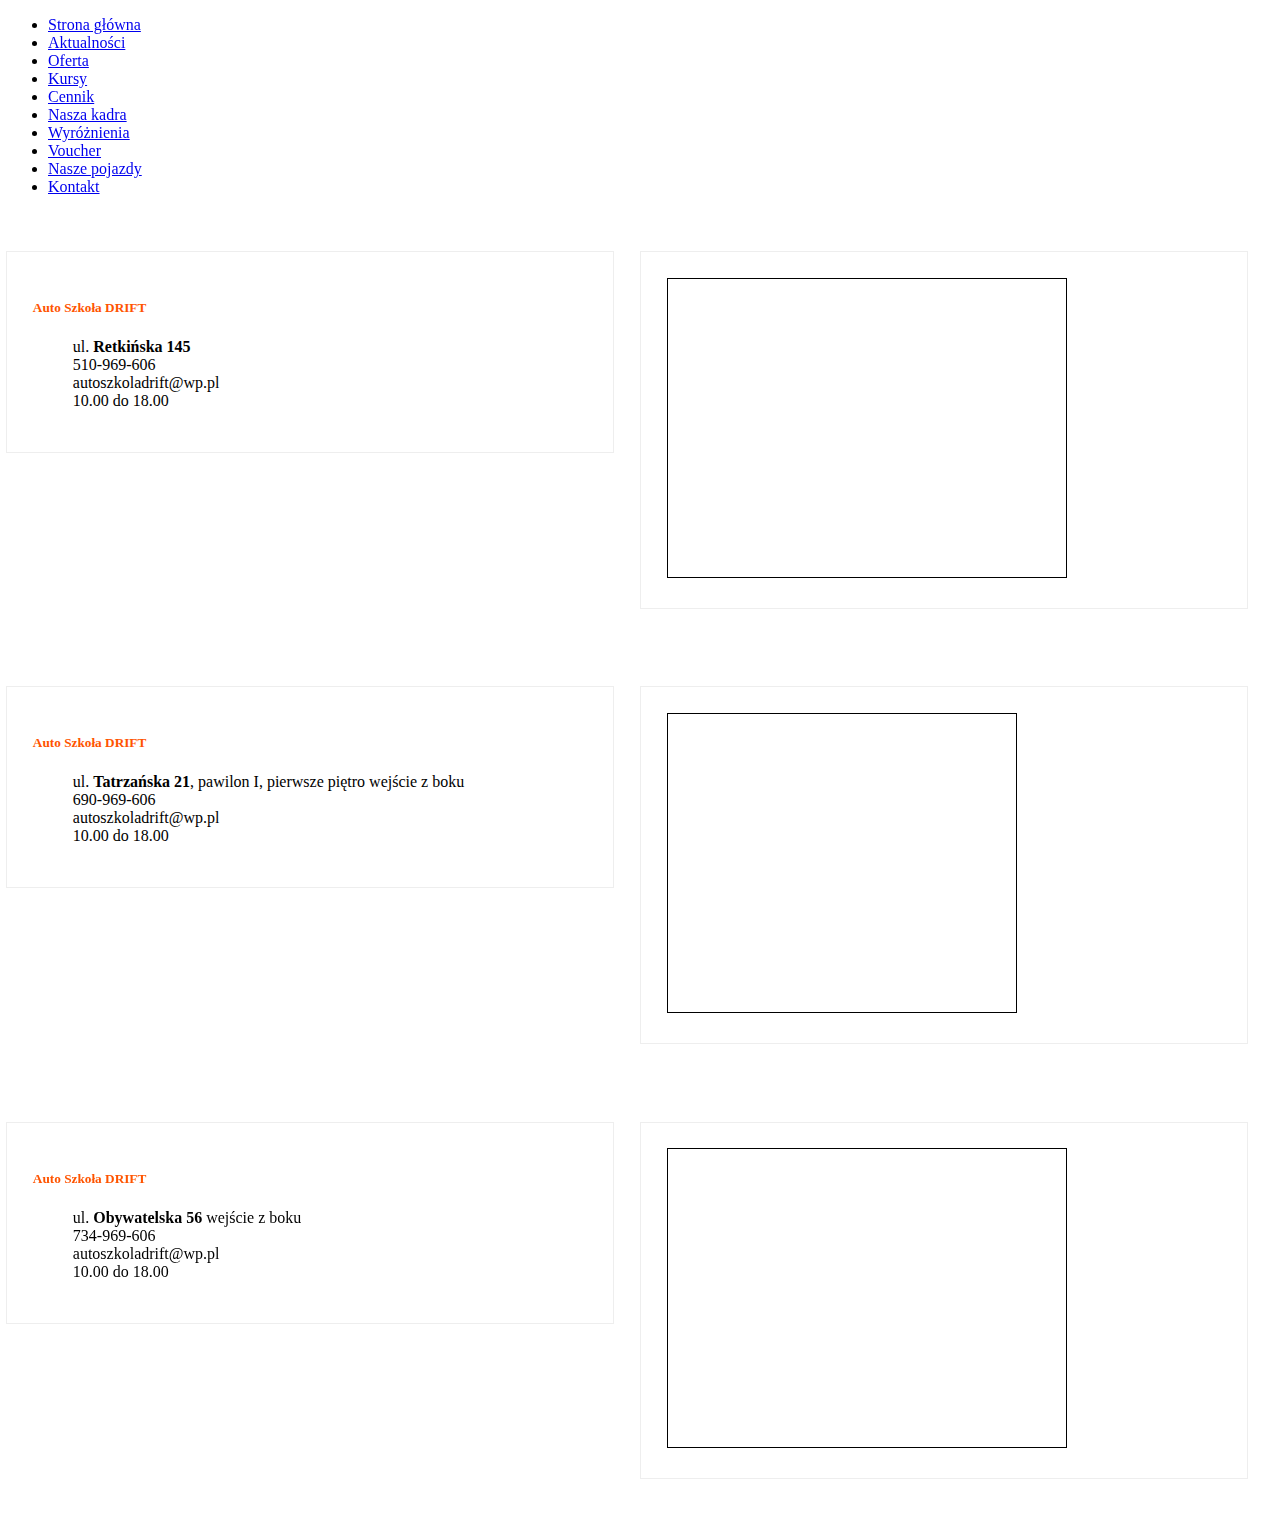
<file: samples/contact.html>
<!DOCTYPE html>
<html>

<head>
    <link rel="stylesheet" href="../style.css" />
</head>

<body>
    <nav>
        <ul>
            <li><a href="main.html">Strona główna</a></li>
            <li><a href="news.html">Aktualności</a></li>
            <li><a href="offer.html">Oferta</a></li>
            <li><a href="courses.html">Kursy</a></li>
            <li><a href="price_list.html">Cennik</a></li>
            <li><a href="team.html">Nasza kadra</a></li>
            <li><a href="school_honors.html">Wyróżnienia</a></li>
            <li><a href="voucher.html">Voucher</a></li>
            <li><a href="our_cars.html">Nasze pojazdy</a></li>
            <li><a href="contact.html">Kontakt</a></li>
        </ul>
    </nav>

    <!-- WP -->
    <div class="row">
        <div class="columns-double">
            <h5>Auto Szkoła DRIFT</h5>
            <ul class="contact-list" style="list-style-type: none">
                <li><i class="fas fa-location-arrow"></i> ul. <strong>Retkińska 145</strong></li>
                <li><i class="fas fa-phone"></i> 510-969-606</li>
                <li><i class="fas fa-at"></i> autoszkoladrift@wp.pl</li>
                <li><i class="fas fa-clock"></i> 10.00 do 18.00</li>
            </ul>
        </div>
        <div class="columns-double">
            <iframe style="border: 1px solid black;"
                src="https://www.google.com/maps/embed?pb=!1m18!1m12!1m3!1d1009.1553977951198!2d19.40510192264531!3d51.74180485159104!2m3!1f0!2f0!3f0!3m2!1i1024!2i768!4f13.1!3m3!1m2!1s0x471a356d454260f3%3A0xee3324804583b3ca!2zUmV0a2nFhHNrYSAxNDUsIDk0LTEwMiDFgcOzZMW6!5e0!3m2!1spl!2spl!4v1552555419852"
                width="400" height="300" frameborder="0" allowfullscreen="allowfullscreen" data-mce-fragment="1">
            </iframe>
        </div>
    </div>
    
    <div class="row">
        <div class="columns-double">
            <h5>Auto Szkoła DRIFT</h5>
            <ul class="contact-list" style="list-style-type: none">
                <li><i class="fas fa-location-arrow"></i> ul. <strong>Tatrzańska 21</strong>, pawilon I, pierwsze piętro
                    wejście z boku</li>
                <li><i class="fas fa-phone"></i> 690-969-606</li>
                <li><i class="fas fa-at"></i> autoszkoladrift@wp.pl</li>
                <li><i class="fas fa-clock"></i> 10.00 do 18.00</li>
            </ul>
        </div>
        <div class="columns-double">
            <iframe style="border: 1px solid black;"
                src="https://www.google.com/maps/embed?pb=!1m18!1m12!1m3!1d2470.2130743387447!2d19.490734214947228!3d51.74742720094696!2m3!1f0!2f0!3f0!3m2!1i1024!2i768!4f13.1!3m3!1m2!1s0x471a34baa838e5df%3A0xf7d1a4bc201585b5!2zVGF0cnphxYRza2EgMjEsIMWBw7Nkxbo!5e0!3m2!1spl!2spl!4v1464961002940&amp;amp;wmode=transparent"
                width="350" height="300" frameborder="0" allowfullscreen="allowfullscreen" data-mce-fragment="1">
            </iframe>
        </div>
    </div>

    <div class="row">
        <div class="columns-double">
            <h5>Auto Szkoła DRIFT</h5>
            <ul class="contact-list" style="list-style-type: none">
                <li><i class="fas fa-location-arrow"></i> ul. <strong>Obywatelska 56</strong>
                    wejście z boku</li>
                <li><i class="fas fa-phone"></i> 734-969-606</li>
                <li><i class="fas fa-at"></i> autoszkoladrift@wp.pl</li>
                <li><i class="fas fa-clock"></i> 10.00 do 18.00</li>
            </ul>
        </div>
        <div class="columns-double">
            <iframe style="border: 1px solid black;"
                src="https://www.google.com/maps/embed?pb=!1m18!1m12!1m3!1d2470.8278895191247!2d19.443911790185194!3d51.73618327156587!2m3!1f0!2f0!3f0!3m2!1i1024!2i768!4f13.1!3m3!1m2!1s0x471a34e4f49a333f%3A0xcf90c0e44aef6bd4!2zT2J5d2F0ZWxza2EgNTYsIDkwLTAwMSDFgcOzZMW6!5e0!3m2!1spl!2spl!4v1574421450806!5m2!1spl!2spl"
                width="400" height="300" frameborder="0" allowfullscreen="allowfullscreen" data-mce-fragment="1">
            </iframe>
        </div>
    </div>
    <!-- WP -->

</body>

</html>
</file>
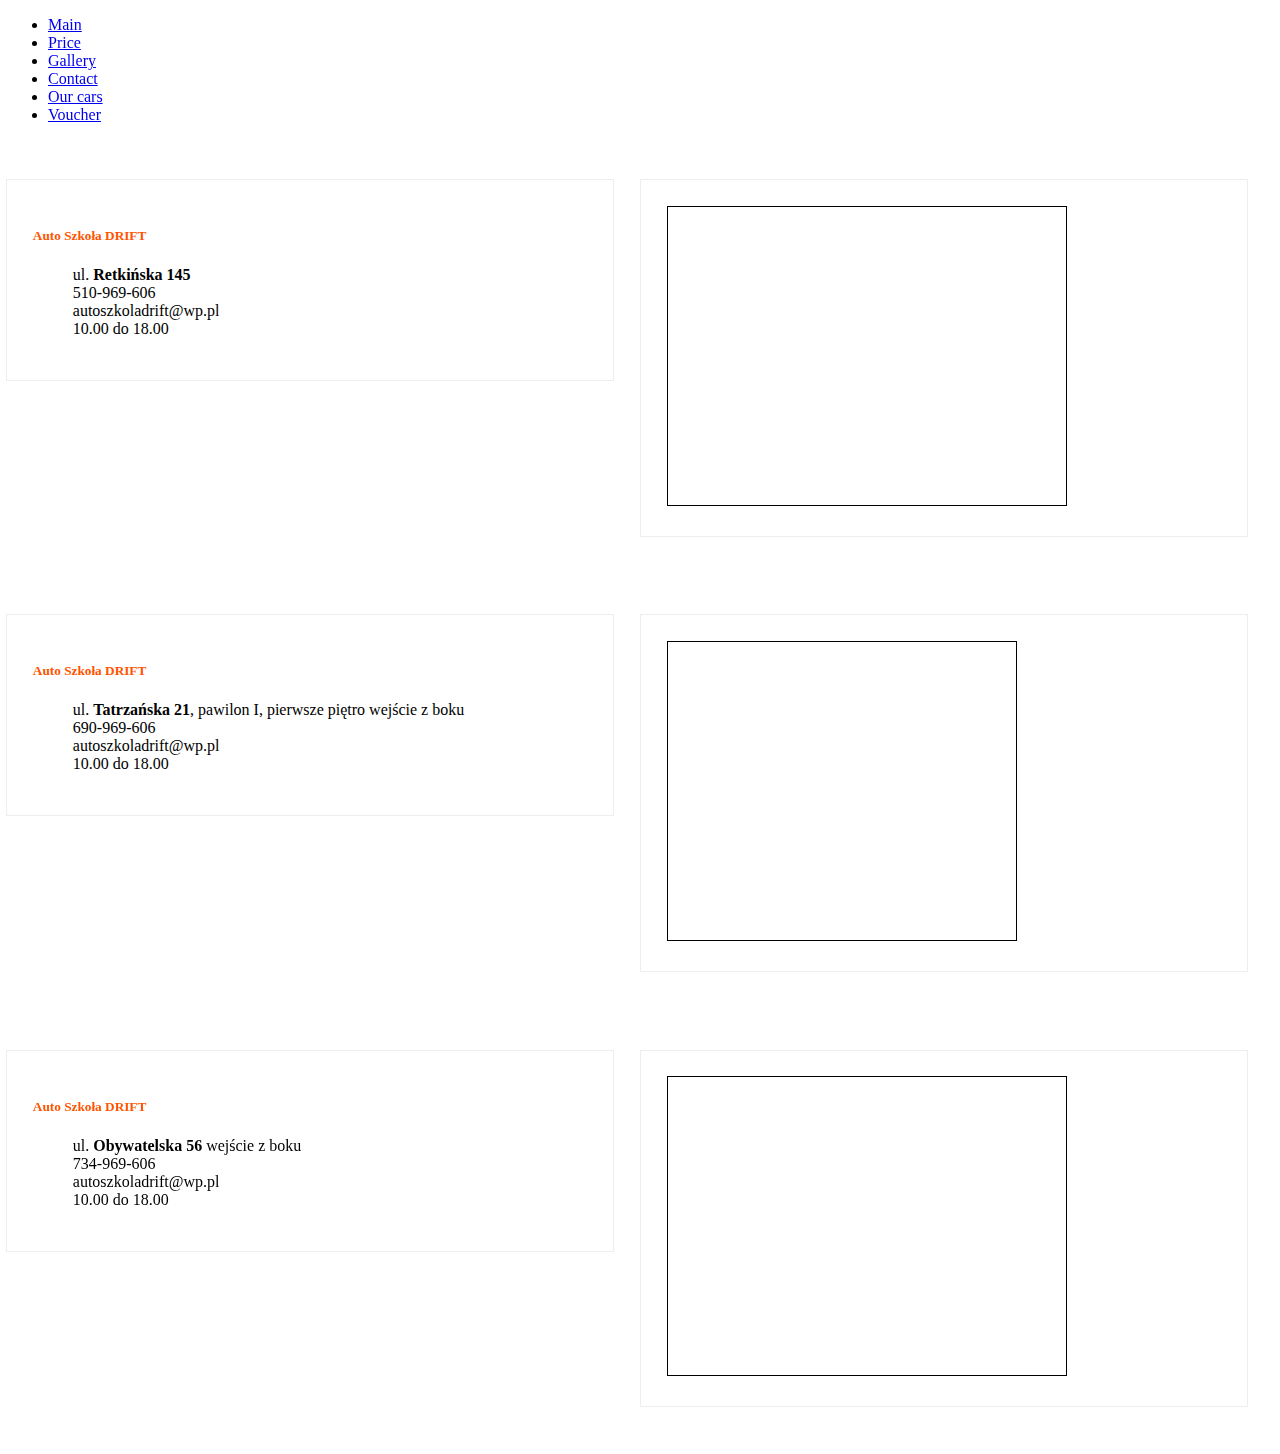
<file: samples/kontakt.html>
<!DOCTYPE html>
<html>

<head>
    <link rel="stylesheet" href="../style.css" />
</head>

<body>
    <nav>
        <ul>
            <li><a href="main.html">Main</a></li>
            <li><a href="index.html">Price</a></li>
            <li><a href="gallery-3.html">Gallery</a></li>
            <li><a href="kontakt.html">Contact</a></li>
            <li><a href="our_cars.html">Our cars</a></li>
            <li><a href="voucher.html">Voucher</a></li>
        </ul>
    </nav>
    <div class="row">
        <div class="columns-double">
            <h5>Auto Szkoła DRIFT</h5>
            <ul class="contact-list" style="list-style-type: none">
                <li><i class="fas fa-location-arrow"></i> ul. <strong>Retkińska 145</strong></li>
                <li><i class="fas fa-phone"></i> 510-969-606</li>
                <li><i class="fas fa-at"></i> autoszkoladrift@wp.pl</li>
                <li><i class="fas fa-clock"></i> 10.00 do 18.00</li>
            </ul>
        </div>
        <div class="columns-double">
            <iframe style="border: 1px solid black;"
                src="https://www.google.com/maps/embed?pb=!1m18!1m12!1m3!1d1009.1553977951198!2d19.40510192264531!3d51.74180485159104!2m3!1f0!2f0!3f0!3m2!1i1024!2i768!4f13.1!3m3!1m2!1s0x471a356d454260f3%3A0xee3324804583b3ca!2zUmV0a2nFhHNrYSAxNDUsIDk0LTEwMiDFgcOzZMW6!5e0!3m2!1spl!2spl!4v1552555419852"
                width="400" height="300" frameborder="0" allowfullscreen="allowfullscreen" data-mce-fragment="1">
            </iframe>
        </div>
    </div>

    <div class="row">
        <div class="columns-double">
            <h5>Auto Szkoła DRIFT</h5>
            <ul class="contact-list" style="list-style-type: none">
                <li><i class="fas fa-location-arrow"></i> ul. <strong>Tatrzańska 21</strong>, pawilon I, pierwsze piętro
                    wejście z boku</li>
                <li><i class="fas fa-phone"></i> 690-969-606</li>
                <li><i class="fas fa-at"></i> autoszkoladrift@wp.pl</li>
                <li><i class="fas fa-clock"></i> 10.00 do 18.00</li>
            </ul>
        </div>
        <div class="columns-double">
            <iframe style="border: 1px solid black;"
                src="https://www.google.com/maps/embed?pb=!1m18!1m12!1m3!1d2470.2130743387447!2d19.490734214947228!3d51.74742720094696!2m3!1f0!2f0!3f0!3m2!1i1024!2i768!4f13.1!3m3!1m2!1s0x471a34baa838e5df%3A0xf7d1a4bc201585b5!2zVGF0cnphxYRza2EgMjEsIMWBw7Nkxbo!5e0!3m2!1spl!2spl!4v1464961002940&amp;amp;wmode=transparent"
                width="350" height="300" frameborder="0" allowfullscreen="allowfullscreen" data-mce-fragment="1">
            </iframe>
        </div>
    </div>

    <div class="row">
        <div class="columns-double">
            <h5>Auto Szkoła DRIFT</h5>
            <ul class="contact-list" style="list-style-type: none">
                <li><i class="fas fa-location-arrow"></i> ul. <strong>Obywatelska 56</strong>
                    wejście z boku</li>
                <li><i class="fas fa-phone"></i> 734-969-606</li>
                <li><i class="fas fa-at"></i> autoszkoladrift@wp.pl</li>
                <li><i class="fas fa-clock"></i> 10.00 do 18.00</li>
            </ul>
        </div>
        <div class="columns-double">
            <iframe style="border: 1px solid black;"
                src="https://www.google.com/maps/embed?pb=!1m18!1m12!1m3!1d2470.8278895191247!2d19.443911790185194!3d51.73618327156587!2m3!1f0!2f0!3f0!3m2!1i1024!2i768!4f13.1!3m3!1m2!1s0x471a34e4f49a333f%3A0xcf90c0e44aef6bd4!2zT2J5d2F0ZWxza2EgNTYsIDkwLTAwMSDFgcOzZMW6!5e0!3m2!1spl!2spl!4v1574421450806!5m2!1spl!2spl"
                width="400" height="300" frameborder="0" allowfullscreen="allowfullscreen" data-mce-fragment="1">
            </iframe>
        </div>
    </div>
</body>

</html>
</file>
<file: style.css>
/* GENERAL */
* {
  box-sizing: border-box;
}
.wp-block-cover {
  margin-bottom: 2%;
}
.entry-content ul li {
  font-size: 13px;
  letter-spacing: 1px;
  color: #6b6b6b;
  line-height: 20px;
}
.round-corners {
  border-radius: 30px;
}
.gallery-center {
  margin: auto 10%;
}
.choose-us-section figure:hover {
  background-color: #b30000;
}
.taxonomy-description p {
  padding-top: 2%;
  padding-bottom: 4%;
  text-align: center;
  font-size: 1.2em !important;
  line-height: 1.7 !important;
  font-weight: bolder;
}
h1.vw-page-title,
h1.page-title {
  display: none;
}
h2 {
  color: #b30000;
  margin-top: 2.5%;
  text-align: center;
}
h5 {
  color: #ff5400;
}
[class^="wp-block-"]:not(.wp-block-gallery) figcaption {
  font-style: italic;
  margin-bottom: 1.5em;
  text-align: left;
  color: rgba(255, 255, 255, 0.7);
}
p > span.custom_desc {
  font-size: 15px;
}
.row {
  margin-right: -15px;
  margin-left: -15px;
}
.row-flex {
  display: flex;
  flex-wrap: wrap;
  align-items: stretch;
  justify-content: center;
}
.row:before,
.row:after {
  display: table;
  content: " ";
}
.row:after {
  clear: both;
}
.columns {
  float: left;
  width: 33.3%;
  padding: 8px;
}
.columns-double {
  float: left;
  width: 47%;
  padding: 2%;
  margin: 3% 1%;
  background-color: white;
  border: 1px solid #eee;
}
.columns-double-flex {
  float: left;
  width: 44%;
  padding: 2%;
  margin: 0 1% 2% 1%;
  background-color: white;
  border: 1px solid #eee;
}
.columns-full-flex {
  float: left;
  width: 100%;
  padding: 2%;
  margin: 0 1% 2% 1%;
  background-color: white;
  border: 1px solid #eee;
}
.columns-double:hover {
  box-shadow: 0 8px 12px 0 rgba(0, 0, 0, 0.2);
}
.columns-full {
  width: 90%;
  padding: 50px;
  margin: 0 1% 2% 1%;
  background-color: white;
  border: 1px solid #eee;
}
.columns-full:hover {
  box-shadow: 0 8px 12px 0 rgba(0, 0, 0, 0.2);
}
.columns-full-2 {
  display: flex;
	align-items: center;
	flex-direction: column;
  width: 96%;
  padding: 20px;
  margin: 4% 1% 2% 1%;
  background-color: white;
  border: 1px solid #eee;
}
.columns-full-2:hover {
  box-shadow: 0 8px 12px 0 rgba(0, 0, 0, 0.2);
}
/* GENERAL */

/* HEADER */
.logowrapper {
  background-color: white;
}
/* HEADER */

/* NAV MENU */
.menubox {
  background: rgba(0, 0, 0, 0)
    linear-gradient(122deg, transparent 6%, #b30000 0%) repeat scroll 0 0;
  width: 100%;
  float: left;
  background-size: 100% 100%;
}
.search-box i {
  background-color: white;
  color: #800000;
}
.con_details i {
  color: #800000 !important;
}
.footer .custom-social-icons i {
  color: #800000;
  background-color: white;
}
.search-box i:hover {
  background-color: #800000;
  color: white;
}
.toggle-nav button {
  background-color: white;
}
.toggle-nav i {
  color: #800000;
}
.toggle-nav button:hover {
  background-color: #800000;
}
.toggle-nav i:hover {
  color: white;
}
/* NAV MENU */

/* MAIN */
#honored p {
  text-align: justify;
  line-height: 1.6;
  font-size: 1em;
}
#honored strong {
  color: orangered;
}
#honored ul {
  list-style-type: none;
  padding: 0;
}
#honored ul li {
  letter-spacing: 1px;
  font-size: 16px;
  line-height: 2;
  padding-left: 3em;
}
#honored ul li::before {
  content: "✔";
  font-weight: bolder;
  font-family: FontAwesome;
  display: inline-block;
  margin-left: -1.3em;
  width: 1.3em;
  color: #800000;
}
.intro {
  width: 90%;
  margin: 2% auto !important;
}
/* MAIN */

/* CLIENTS OPINION */
#client {
  width: 90%;
  background-color: white;
  margin: 2% auto;
  border: 1px solid #eee;
}
.fa-star:before {
  color: #b30000;
}
.str li {
  margin-right: 10px;
}
#clients {
  margin-top: 50px;
}
.client {
  margin-left: 3%;
  margin-right: 3%;
}
.client-title h2 {
  color: #b30000;
}
.cl {
  margin-top: 70px;
}
.middle-area a {
  color: black;
  text-decoration: none;
  font-size: 16px;
  font-weight: 900 !important;
}
.middle-area a:hover {
  color: orangered;
  transition-duration: 0s;
}
.middle-area {
  margin-top: 10px;
  margin-bottom: 10px;
}
.client p {
  margin-top: 5%;
  font-size: 13px;
}
.img-cm {
  width: 50px;
  border-radius: 30px;
}
.right-area a {
  font-size: 12px;
}
/* CLIENTS OPINION */

/* FOOTER */
.footer {
  background: #b30000;
  border-top: 1px solid orangered;
}
.footer .custom-social-icons i {
  color: #800000;
  background-color: white;
}
.footer .custom-social-icons i:hover {
  color: white;
  background-color: #800000;
}
.footer p,
.footer a,
.footer h3,
.footer em {
  color: white !important;
}
.footer-2 {
  background: #660000;
}
.footer p {
  margin-bottom: 0.5rem;
}
div.footer-2 a,
h1.single-post-title,
.custom_details {
  display: none;
}
.footer ul li {
  list-style-type: disc;
  margin-left: 8%;
}
/* FOOTER */

/* OFFERT */
ul#oferta {
  background-color: white;
  padding-top: 1%;
  padding-bottom: 1%;
  border-radius: 5px;
  border: 1px solid #b30000;
  width: 80%;
  margin: 2.5% auto;
}
ul#oferta li {
  list-style-type: "✔";
  padding-inline-start: 1ch;
  margin-top: 2%;
  margin-bottom: 2%;
  font-size: 15px;
}
ul#oferta li::marker {
  color: orangered;
  font-size: 25px;
}
ul#oferta li i {
  color: #ff5400;
  font-size: 25px;
  margin-left: 10px;
}
ul#vehicles {
  background-color: white;
  border-radius: 5px;
  border: 1px solid #b30000;
  width: 80%;
  margin: 2.5% auto;
  padding: 5%;
}
p#vehicles-desc {
  background-color: white;
  padding: 5%;
  border-radius: 5px;
  border: 1px solid #b30000;
  width: 80%;
  margin: 2.5% auto;
  font-size: 15px;
}

ul#vehicles li {
  font-size: 15px;
  list-style-type: none;
  text-align: justify;
  margin-top: 10px;
}
ul#vehicles li li {
  list-style-type: circle;
  margin-top: 0;
}
ul#vehicles li i {
  color: #ff5400;
  font-size: 20px;
  margin-right: 10px;
}
/* OFFERT */

/* PRICE */
.price {
  list-style-type: none;
  border: 1px solid #eee;
  margin: 0;
  padding: 0;
  -webkit-transition: 0.3s;
  transition: 0.3s;
}
.price:hover {
  box-shadow: 0 8px 12px 0 rgba(0, 0, 0, 0.2);
}
.price .header {
  color: white;
  font-size: 25px;
  line-height: 1.25;
}
.header-color-green {
  background-color: #12b34c;
}
.header-color-blue {
  background-color: #0d8fff;
}
.header-color-orange {
  background-color: #ff5400;
}
.price li {
  border-bottom: 1px solid #eee;
  padding: 20px;
  text-align: center;
}
.price li.offer-item {
  font-size: 14px;
  line-height: 1.25;
  background-color: white;
  text-align: left;
  list-style-type: "✔";
  list-style-position: inside;
}
.price li.offer-item::marker {
  color: #12b34c;
}
.price .grey {
  background-color: #eee;
  font-size: 20px;
}
/* PRICE */

/* CONTACT */
.entry-content ul.contact-list li {
  font-size: 16px;
  line-height: 25px;
}
/* CONTACT */

/* FORM */
form.wpcf7-form {
  margin-bottom: 2%;
  width: 100%;
  border: 1px solid #b30000;
  padding: 1%;
  border-radius: 20px;
  background: #ffffff;
}
form.wpcf7-form p {
  color: #b30000;
  font-size: 16px;
  letter-spacing: 2px;
  word-spacing: 2px;
  text-transform: uppercase;
  padding: 0.25%;
}
form.wpcf7-form input[type="text"],
form.wpcf7-form input[type="email"],
form.wpcf7-form textarea {
  margin: 0;
  background: #fafafa;
  border-radius: 10px;
}
form.wpcf7-form input[type="submit"] {
  margin: 0;
  background: #b30000;
  color: white;
  border: none;
  margin: auto;
  width: 60%;
}
form.wpcf7-form input[type="submit"]:hover {
  background: white;
  color: #b30000;
  border: 1px solid #b30000;
}
.wpcf7-not-valid-tip {
  color: blue;
  font-weight: bolder;
  font-size: 12px;
  padding-top: 1%;
}
/* FORM */

/* FORM - RANGE INPUT */
input[type="range"] {
  width: 100%;
  margin: 3.8px 0;
  background-color: transparent;
  -webkit-appearance: none;
}
input[type="range"]:focus {
  outline: none;
}
input[type="range"]::-webkit-slider-runnable-track {
  background: rgba(123, 0, 0, 0.3);
  border: 0.2px solid #010101;
  border-radius: 1.3px;
  width: 100%;
  height: 8.4px;
  cursor: pointer;
}
input[type="range"]::-webkit-slider-thumb {
  margin-top: -4px;
  width: 33px;
  height: 16px;
  background: #ffffff;
  border: 1.9px solid #ff0000;
  border-radius: 16px;
  cursor: pointer;
  -webkit-appearance: none;
}
input[type="range"]:focus::-webkit-slider-runnable-track {
  background: #ff0606;
}
input[type="range"]::-moz-range-track {
  background: rgba(123, 0, 0, 0.3);
  border: 0.2px solid #010101;
  border-radius: 1.3px;
  width: 100%;
  height: 8.4px;
  cursor: pointer;
}
input[type="range"]::-moz-range-thumb {
  width: 33px;
  height: 16px;
  background: #ffffff;
  border: 1.9px solid #ff0000;
  border-radius: 16px;
  cursor: pointer;
}
input[type="range"]::-ms-track {
  background: transparent;
  border-color: transparent;
  border-width: 4.8px 0;
  color: transparent;
  width: 100%;
  height: 8.4px;
  cursor: pointer;
}
input[type="range"]::-ms-fill-lower {
  background: #000000;
  border: 0.2px solid #010101;
  border-radius: 2.6px;
}
input[type="range"]::-ms-fill-upper {
  background: rgba(123, 0, 0, 0.3);
  border: 0.2px solid #010101;
  border-radius: 2.6px;
}
input[type="range"]::-ms-thumb {
  width: 33px;
  height: 16px;
  background: #ffffff;
  border: 1.9px solid #ff0000;
  border-radius: 16px;
  cursor: pointer;
  margin-top: 0px;
}
input[type="range"]:focus::-ms-fill-lower {
  background: rgba(123, 0, 0, 0.3);
}
input[type="range"]:focus::-ms-fill-upper {
  background: #ff0606;
}
@supports (-ms-ime-align: auto) {
  input[type="range"] {
    margin: 0;
  }
}
#input_scale {
  display: flex;
  align-items: stretch;
  margin-bottom: 3%;
}
#input_scale div {
  background-color: #b30000;
  color: white;
  width: 100%;
  border: 1px solid white;
  text-align: center;
}
/* FORM - RANGE INPUT */

/* TEAM */
.cards {
  display: flex;
  flex-wrap: wrap;
  align-items: stretch;
  justify-content: center;
  border: 1px solid #eee;
  background: white;
  width: 90%;
  margin: 0 auto 2% auto;
  padding: 2% 0;
}
.cards .card {
  flex: 0 0 250px;
  margin: 10px;
  border: 1px solid #b30000;
  background: white;
}
.cards .card .text {
  padding: 0 25px 25px;
  text-align: center;
  font-size: 14px;
}
.cards .card .text h3 {
  font-weight: bolder;
  text-align: center;
  padding: 20px 0 0 0;
  font-size: 18px;
  color: #b30000;
}
.cards .card img {
  margin: 10% 10% 0 10%;
  width: 80%;
  border: 1px solid #b30000;
  border-radius: 100%;
  padding: 2%;
}
.cards .card img:hover {
  filter: sepia(40%);
  padding: 0%;
  border: 1px solid white;
  transition-duration: 0.25s;
}
/* TEAM */

/* BLOG */
.single-post hr {
  display: none;
}
#our-services
  > article
  > .single-post
  .entry-content
  > .wp-block-columns
  > .wp-block-column {
  background-color: white;
  border: 1px solid #eee;
  padding: 5%;
}
#our-services
  > article
  > .single-post
  .entry-content
  > .wp-block-columns
  > .wp-block-column:hover {
  box-shadow: 0 8px 12px 0 rgba(0, 0, 0, 0.2);
}
#our-services
  > article
  > .single-post
  .entry-content
  > .wp-block-columns
  > .wp-block-column
  p {
  font-size: 1em !important;
  line-height: 1.6 !important;
}
/* BLOG */

/* MEDIA */
@media only screen and (max-width: 600px) {
  .box {
    display: flex;
    align-items: center;
    justify-content: center;
    padding: 8%;
  }
  .box h5 {
    text-align: center;
  }
  .columns {
    width: 100%;
  }
  .columns-double {
    width: 100%;
  }
  .columns-full {
    width: 100%;
  }
  .entry-content ul.contact-list li {
    font-size: 12px;
    line-height: 20px;
  }
  p > span.custom_desc {
    font-size: 14px;
  }
}
@media screen and (min-width: 800px) and (max-width: 1280px) {
  li.header.header-color-blue {
    font-size: 16px;
  }
  li.header.header-color-green {
    font-size: 16px;
  }
  li.header.header-color-orange {
    font-size: 16px;
  }
  p > span.custom_desc {
    font-size: 15px;
  }
}
/* MEDIA */
</file>
